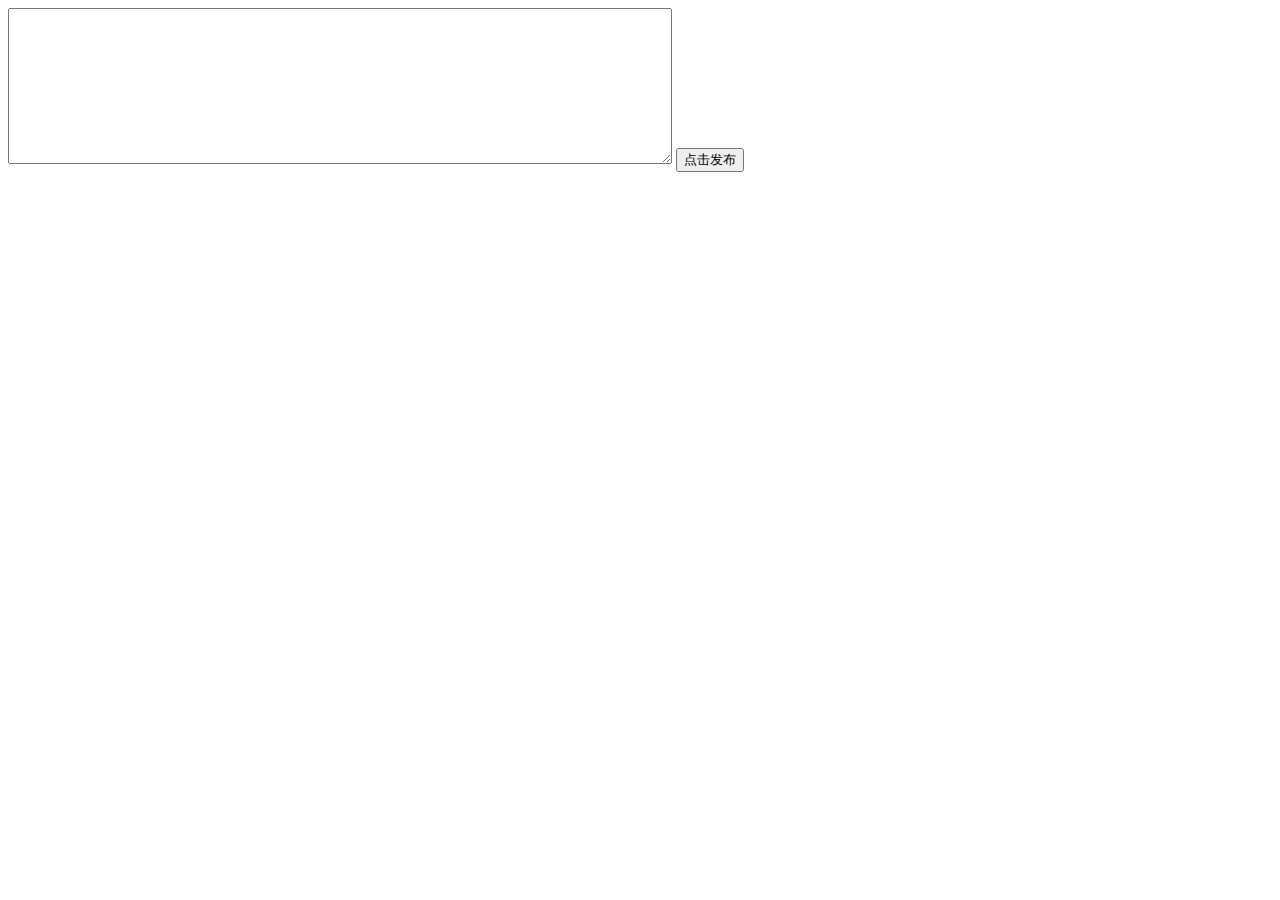
<file: level2.html>
<!DOCTYPE html>
<html lang="en">
<head>
    <meta charset="UTF-8">
    <meta http-equiv="X-UA-Compatible" content="IE=edge">
    <meta name="viewport" content="width=device-width, initial-scale=1.0">
    <title>Document</title>
    
</head>
<body>
    <textarea name="" id="text" cols="80" rows="10"></textarea>
    <button class="post" id="btn">点击发布</button>
    <div class="list" id="show">
        <ul id="">
        </ul>
    </div>
    <script>
        window.onload = function(){
            var Text = document.getElementById("text");
            var Btn = document.getElementById("btn");
            var Show = document.getElementById("show");
            var Ul = document.createElement("ul"); //定义一个有序的列表
            Show.appendChild(Ul); 
            Btn.onclick = function(){              /* 点击留言以后，在Msg_c中添加列表，在列表中添加内容
                                                      在每一条留言后面添加一个<span>标签 使用此标签的onclick属性
                                                     */
                var TextValue = Text.value;         
                var Li = document.createElement("li");
                Li.innerHTML = TextValue ;
                var arrayLi = Ul.getElementsByTagName("li")   //判断是否是第一个留言
                if(arrayLi.length>0){
                    Ul.insertBefore(Li,arrayLi[0]);
                }else{
                    Ul.appendChild(Li);
                }
                Text.value='';
                var Span = document.getElementsByTagName("span");
                for(var i=0; i<Span.length; i++){
                    Span[i].onclick = function(){
                      Ul.removeChild(this.parentNode);
                    }
                }
            }
        }
        /*var concent = document.getElementById('concent');
        var show = document.getElementById('show');
        function post() {
            var li = document.createElement('li');
            li.innerHTML = concent.value;
            show.appendChild(li);
            concent.value = '';
        }*/
    </script>    
</body>
</html>
</file>
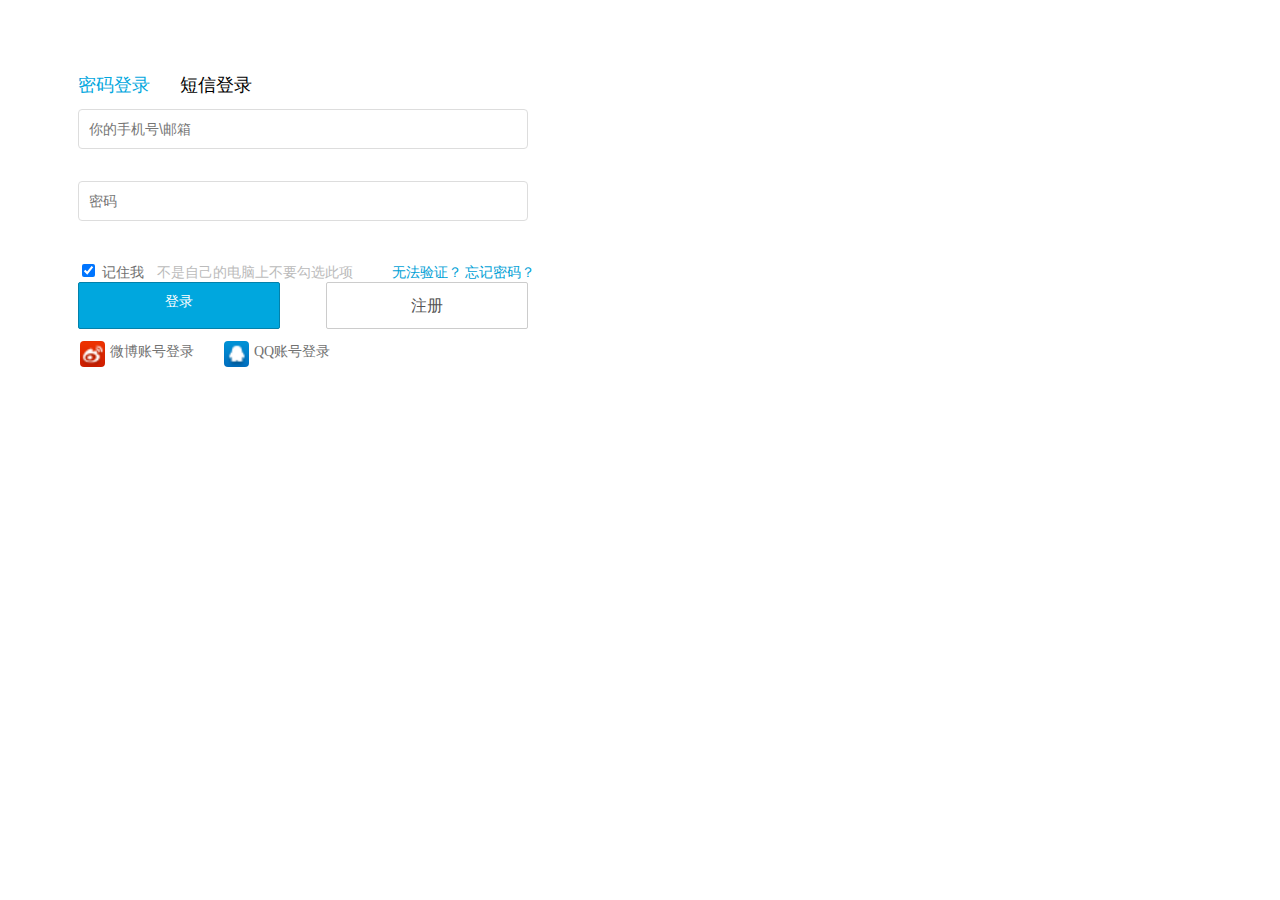
<file: work1/level1.html>
<!DOCTYPE html>
<html lang="en">
<head>
    <meta charset="UTF-8">
    <meta name="viewport" content="width=device-width, initial-scale=1.0">
    <title>哔哩哔哩 (゜-゜)つロ 干杯~-bilibili</title> 
    <link rel="stylesheet" href="style1.css" type="text/CSS" charset="UTF-8">
</head>
<body>
    <div class="login">
        <div class="box1">
            <span class="way1">密码登录</span>
            <span class="way2">短信登录</span>
        </div>
        <div class="box2">
            <input type="text" id="input1" placeholder="你的手机号\邮箱">
            <div class="clear0"></div>
            <input type="password" id="input2" placeholder="密码">
        </div>
       <div class="box3">
            <li>
                <input type="checkbox" value="记住我" class="remember" checked="checked">
                <span style="color: #717171;cursor:pointer;">记住我</span>
                <span style="color: #bbbbbb; margin-left: 10px; cursor: pointer;">不是自己的电脑上不要勾选此项</span>
            </li>
            <li>
                <a  class="notcheck" href="//www.bilibili.com/blackboard/help.html#%E8%B4%A6%E5%8F%B7%E7%9B%B8%E5%85%B3" target="_blank">无法验证？</a>
                <a  class="forget" href="//passport.bilibili.com/register/findpassword.html#/verify?gourl=https://www.bilibili.com/"  target="_blank">忘记密码？</a>
            </li>  
        <div class="box4">
            <a class="submit1" href="https://passport.bilibili.com/login">登录</a>
            <a class="submit2" href="https://passport.bilibili.com/register/phone.html#/phone">注册</a>
        </div>
        <div class="box5">
            <img src="./切片01.png" alt="" style="border-radius: 4px;  display: inline-block; width: 25px; margin-left: -12px;">
            <a class="weibo" href="https://api.weibo.com/oauth2/authorize?client_id=2841902482&redirect_uri=https%3A%2F%2Fpassport.bilibili.com%2Flogin%2Fsnsback%3Fsns%3Dweibo%26state%3Dcbd07a70677e11ebb451aefe5852df68&scope=email###">
            微博账号登录
            </a>
            <img src="./切片02.png" alt="" style="border-radius: 4px; display: inline-block; width: 25px;margin-left: 30px;">
            <a class="qq" href="https://graph.qq.com/oauth2.0/show?which=Login&display=pc&response_type=code&state=authorize&client_id=101135748&redirect_uri=https%3A%2F%2Fpassport.bilibili.com%2Flogin%2Fsnsback%3Fsns%3Dqq%26%26state%3Dcbd07a70677e11ebb451aefe5852df68&scope=do_like,get_user_info,get_simple_userinfo,get_vip_info,get_vip_rich_info,add_one_blog,list_album,upload_pic,add_album,list_photo,get_info,add_t,del_t,add_pic_t,get_repost_list,get_other_info,get_fanslist,get_idollist,add_idol,del_idol,get_tenpay_addr">
            QQ账号登录 
            </a>
        </div>
    </div>
</body>
</html>
</file>
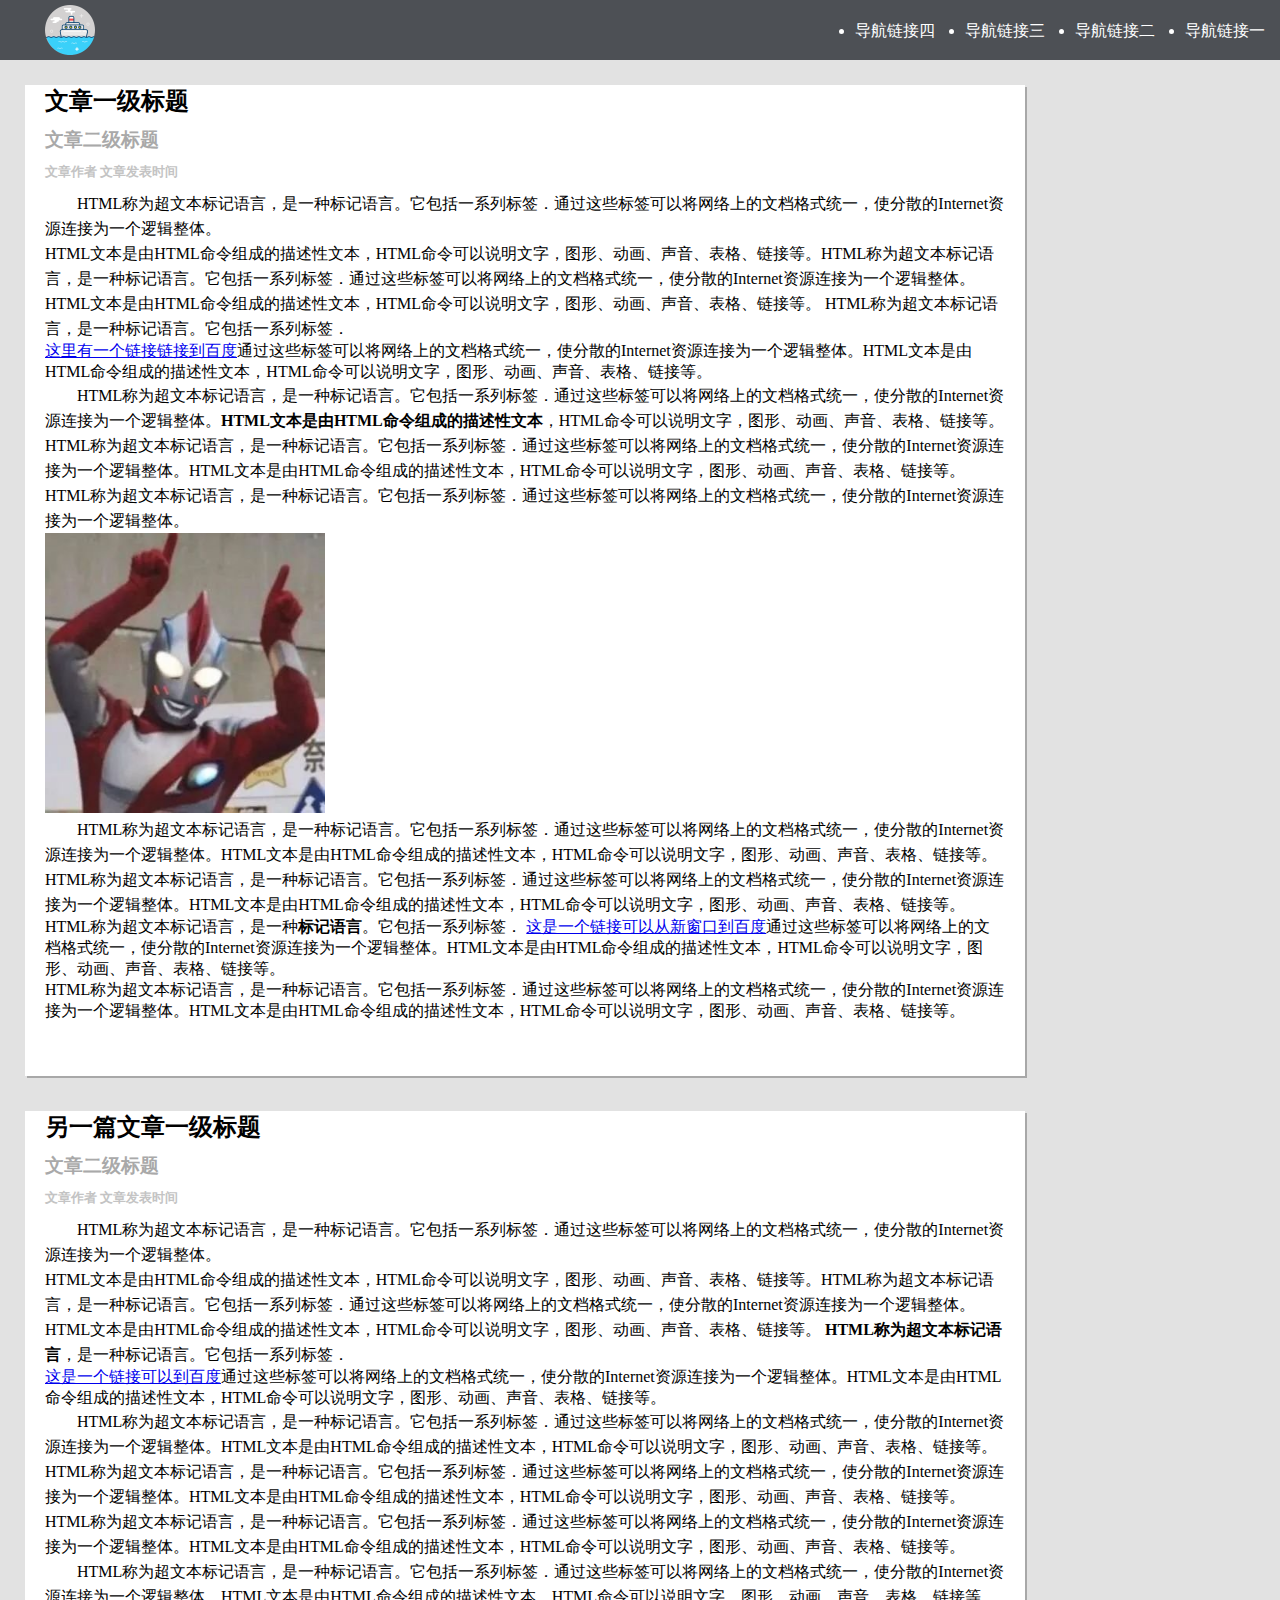
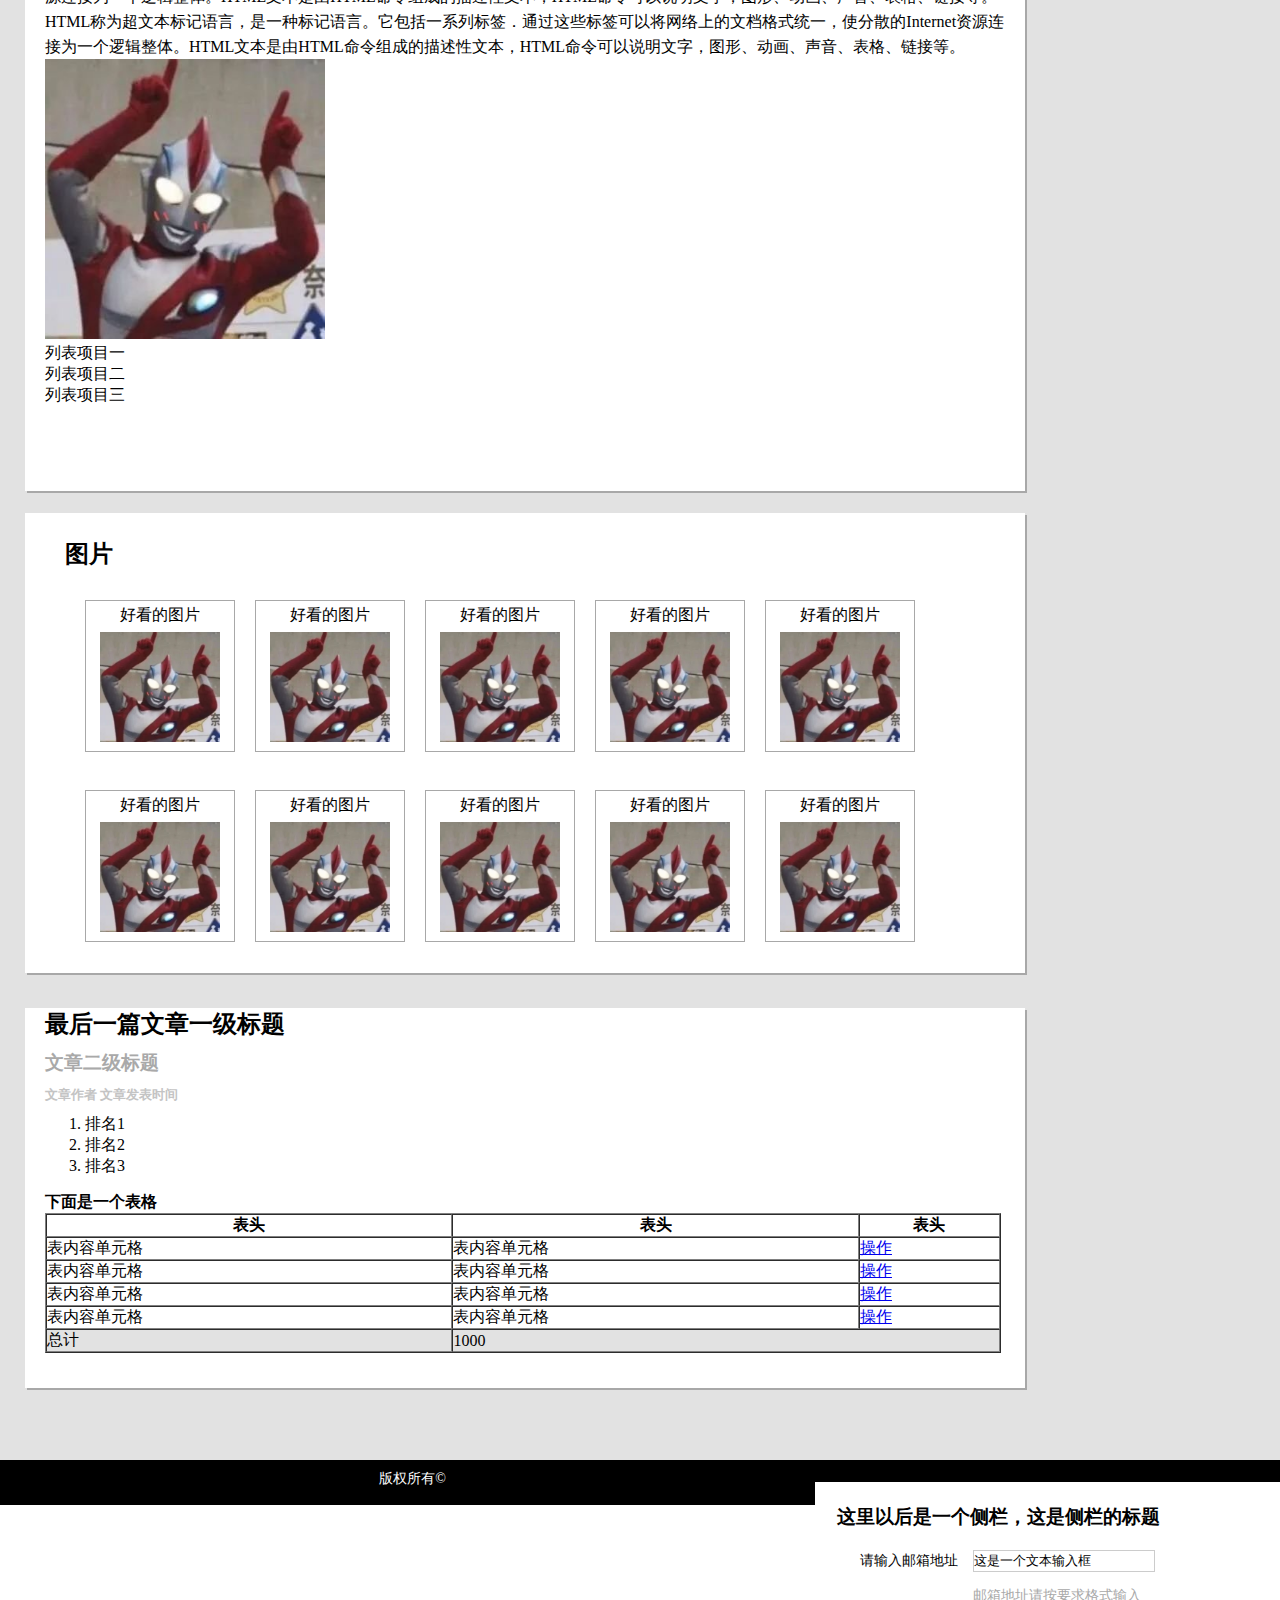
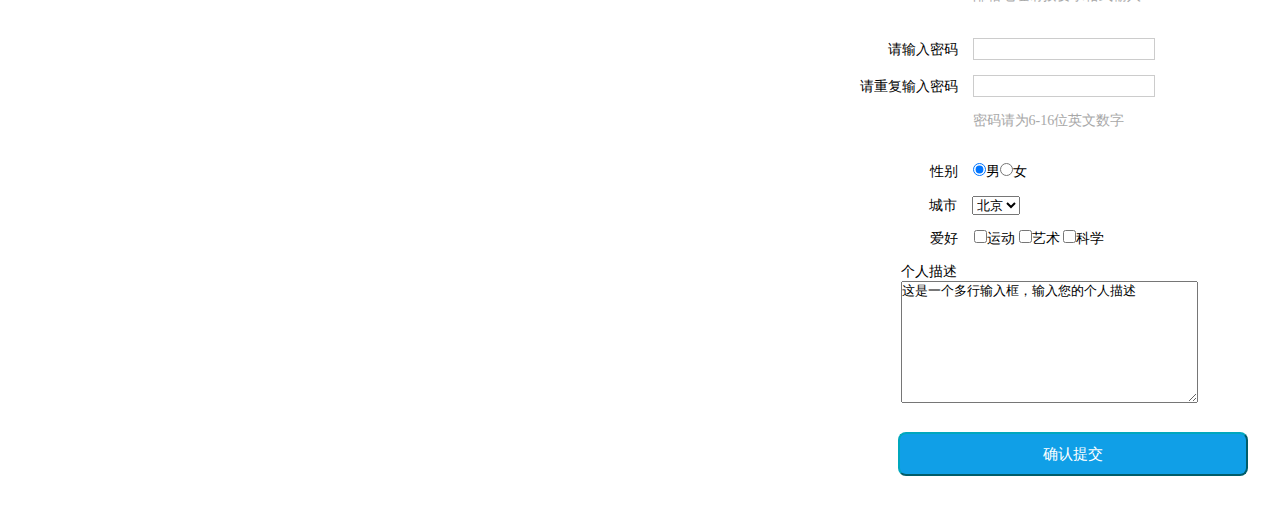
<file: work1/level2.html>
<!DOCTYPE html>
<html lang="en">
<head>
    <meta charset="UTF-8">
    <meta http-equiv="X-UA-Compatible" content="IE=edge">
    <meta name="viewport" content="width=device-width, initial-scale=1.0">
    <title>Document</title>
    <link rel="stylesheet" href="style2.css" type="text/CSS" charset="UTF-8">
</head>
<body>
    <div class="nav">
        <ul style="float: right;padding-top: 20px; color: white;">
            <a href="#"><li>导航链接一</li></a>
            <a href="#"><li>导航链接二</li></a>
            <a href="#"><li>导航链接三</li></a>
            <a href="#"><li>导航链接四</li></a>
        </ul>
        <div class="logo">
            <img src="boat.png" alt="" style="width: 50px; padding: 5px;padding-left: 45px;">
        </div>   
    </div>
    <div class="body">
        <div class="left">
            <div class="left1">
                <div class="in1">
                    <h2 style="margin-top: 35px;  margin-bottom: 10px;">文章一级标题</h2>
                    <h3 style="margin:10px 0; color: darkgrey;">文章二级标题</h3>
                    <h5 style="color: rgb(196, 196, 196);margin: 10px 0;">文章作者  文章发表时间</h5>
                    <p style="text-indent: 2em;line-height: 25px;">
                        HTML称为超文本标记语言，是一种标记语言。它包括一系列标签．通过这些标签可以将网络上的文档格式统一，使分散的Internet资源连接为一个逻辑整体。
                    <p style="line-height: 25px;">HTML文本是由HTML命令组成的描述性文本，HTML命令可以说明文字，图形、动画、声音、表格、链接等。HTML称为超文本标记语言，是一种标记语言。它包括一系列标签．通过这些标签可以将网络上的文档格式统一，使分散的Internet资源连接为一个逻辑整体。HTML文本是由HTML命令组成的描述性文本，HTML命令可以说明文字，图形、动画、声音、表格、链接等。
                        HTML称为超文本标记语言，是一种标记语言。它包括一系列标签．</p>
                    <a href="https://www.baidu.com/index.php?tn=monline_3_dg" target="_self">这里有一个链接链接到百度</a>通过这些标签可以将网络上的文档格式统一，使分散的Internet资源连接为一个逻辑整体。HTML文本是由HTML命令组成的描述性文本，HTML命令可以说明文字，图形、动画、声音、表格、链接等。
                    </p>
                    <p style="text-indent: 2em;line-height: 25px;">
                        HTML称为超文本标记语言，是一种标记语言。它包括一系列标签．通过这些标签可以将网络上的文档格式统一，使分散的Internet资源连接为一个逻辑整体。<strong>HTML文本是由HTML命令组成的描述性文本</strong>，HTML命令可以说明文字，图形、动画、声音、表格、链接等。
                        HTML称为超文本标记语言，是一种标记语言。它包括一系列标签．通过这些标签可以将网络上的文档格式统一，使分散的Internet资源连接为一个逻辑整体。HTML文本是由HTML命令组成的描述性文本，HTML命令可以说明文字，图形、动画、声音、表格、链接等。
                        HTML称为超文本标记语言，是一种标记语言。它包括一系列标签．通过这些标签可以将网络上的文档格式统一，使分散的Internet资源连接为一个逻辑整体。
                    </p>
                    <img src="aoteman.png" ult="" style="width:280px">
                    <p style="text-indent: 2em;line-height: 25px;">
                        HTML称为超文本标记语言，是一种标记语言。它包括一系列标签．通过这些标签可以将网络上的文档格式统一，使分散的Internet资源连接为一个逻辑整体。HTML文本是由HTML命令组成的描述性文本，HTML命令可以说明文字，图形、动画、声音、表格、链接等。
                        HTML称为超文本标记语言，是一种标记语言。它包括一系列标签．通过这些标签可以将网络上的文档格式统一，使分散的Internet资源连接为一个逻辑整体。HTML文本是由HTML命令组成的描述性文本，HTML命令可以说明文字，图形、动画、声音、表格、链接等。
                    <p>HTML称为超文本标记语言，是一种<strong>标记语言</strong>。它包括一系列标签．
                        <a href="https://www.baidu.com/index.php?tn=monline_3_dg" target="_blank">这是一个链接可以从新窗口到百度</a>通过这些标签可以将网络上的文档格式统一，使分散的Internet资源连接为一个逻辑整体。HTML文本是由HTML命令组成的描述性文本，HTML命令可以说明文字，图形、动画、声音、表格、链接等。</p>
                        HTML称为超文本标记语言，是一种标记语言。它包括一系列标签．通过这些标签可以将网络上的文档格式统一，使分散的Internet资源连接为一个逻辑整体。HTML文本是由HTML命令组成的描述性文本，HTML命令可以说明文字，图形、动画、声音、表格、链接等。
                    </p>
                </div>                
            </div>
            <div class="left2">
                <div class="in2">
                    <h2 style="margin-top: 35px;  margin-bottom: 10px;">另一篇文章一级标题</h2>
                    <h3 style="margin:10px 0; color: darkgrey;">文章二级标题</h3>
                    <h5 style="color: rgb(196, 196, 196);margin: 10px 0;">文章作者  文章发表时间</h5>
                    <p style="text-indent: 2em;line-height: 25px;">
                        HTML称为超文本标记语言，是一种标记语言。它包括一系列标签．通过这些标签可以将网络上的文档格式统一，使分散的Internet资源连接为一个逻辑整体。
                        <p style="line-height: 25px;">HTML文本是由HTML命令组成的描述性文本，HTML命令可以说明文字，图形、动画、声音、表格、链接等。HTML称为超文本标记语言，是一种标记语言。它包括一系列标签．通过这些标签可以将网络上的文档格式统一，使分散的Internet资源连接为一个逻辑整体。HTML文本是由HTML命令组成的描述性文本，HTML命令可以说明文字，图形、动画、声音、表格、链接等。
                            <strong>HTML称为超文本标记语言</strong>，是一种标记语言。它包括一系列标签．</p>
                        <a href="https://www.baidu.com/index.php?tn=monline_3_dg" target="_self">这是一个链接可以到百度</a>通过这些标签可以将网络上的文档格式统一，使分散的Internet资源连接为一个逻辑整体。HTML文本是由HTML命令组成的描述性文本，HTML命令可以说明文字，图形、动画、声音、表格、链接等。
                    </p>
                    <p style="text-indent: 2em;line-height: 25px;">
                        HTML称为超文本标记语言，是一种标记语言。它包括一系列标签．通过这些标签可以将网络上的文档格式统一，使分散的Internet资源连接为一个逻辑整体。HTML文本是由HTML命令组成的描述性文本，HTML命令可以说明文字，图形、动画、声音、表格、链接等。
                        HTML称为超文本标记语言，是一种标记语言。它包括一系列标签．通过这些标签可以将网络上的文档格式统一，使分散的Internet资源连接为一个逻辑整体。HTML文本是由HTML命令组成的描述性文本，HTML命令可以说明文字，图形、动画、声音、表格、链接等。
                        HTML称为超文本标记语言，是一种标记语言。它包括一系列标签．通过这些标签可以将网络上的文档格式统一，使分散的Internet资源连接为一个逻辑整体。HTML文本是由HTML命令组成的描述性文本，HTML命令可以说明文字，图形、动画、声音、表格、链接等。
                    </p>
                    <p style="text-indent: 2em;line-height: 25px;">
                        HTML称为超文本标记语言，是一种标记语言。它包括一系列标签．通过这些标签可以将网络上的文档格式统一，使分散的Internet资源连接为一个逻辑整体。HTML文本是由HTML命令组成的描述性文本，HTML命令可以说明文字，图形、动画、声音、表格、链接等。
                        HTML称为超文本标记语言，是一种标记语言。它包括一系列标签．通过这些标签可以将网络上的文档格式统一，使分散的Internet资源连接为一个逻辑整体。HTML文本是由HTML命令组成的描述性文本，HTML命令可以说明文字，图形、动画、声音、表格、链接等。
                    </p>
                    <img src="aoteman.png" ult="" style="width:280px">
                    <ul style="list-style: none;">
                        <li>列表项目一</li>
                        <li>列表项目二</li>
                        <li>列表项目三</li>
                    </ul>
                </div>
            </div>
            <div class="left3">
                <div class="in3">
                    <h2 style="margin: 20px; padding-top: 25px;">图片</h2>
                    <ul class="father">
                        <li>
                            <span>好看的图片</span>
                            <img src="aoteman.png" ult="">
                        </li>
                        <li>
                            <span>好看的图片</span>
                            <img src="aoteman.png" ult="">
                        </li>
                        <li>
                            <span>好看的图片</span>
                            <img src="aoteman.png" ult="">
                        </li>
                        <li>
                            <span>好看的图片</span>
                            <img src="aoteman.png" ult="">
                        </li>
                        <li>
                            <span>好看的图片</span>
                            <img src="aoteman.png" ult="">
                        </li>
                        <li>
                            <span>好看的图片</span>
                            <img src="aoteman.png" ult="">
                        </li>
                        <li>
                            <span>好看的图片</span>
                            <img src="aoteman.png" ult="">
                        </li>
                        <li>
                            <span>好看的图片</span>
                            <img src="aoteman.png" ult="">
                        </li>
                        <li>
                            <span>好看的图片</span>
                            <img src="aoteman.png" ult="">
                        </li>
                        <li>
                            <span>好看的图片</span>
                            <img src="aoteman.png" ult="">
                        </li>
                    </ul>
                </div>

            </div>
            <div class="left4">
                <div class="in4">
                    <h2 style="margin-top: 35px;  margin-bottom: 10px;">最后一篇文章一级标题</h2>
                    <h3 style="margin:10px 0; color: darkgrey;">文章二级标题</h3>
                    <h5 style="color: rgb(196, 196, 196);margin: 10px 0;">文章作者  文章发表时间</h5>
                    <ol style="margin-bottom: 15px;">
                        <li>排名1</li>
                        <li>排名2</li>
                        <li>排名3</li>
                    </ol>
                    <h4>下面是一个表格</h4>
                    <table border="1" cellspacing="0" width="956px" height="100px">
                        <thead><tr><th>表头</th><th>表头</th><th>表头</th></tr></thead>
                        <tbody>
                            <tr><td>表内容单元格</td><td>表内容单元格</td><td><a href="#">操作</a></td></tr>
                            <tr><td>表内容单元格</td><td>表内容单元格</td><td><a href="#">操作</a></td></tr>
                            <tr><td>表内容单元格</td><td>表内容单元格</td><td><a href="#">操作</a></td></tr>
                            <tr><td>表内容单元格</td><td>表内容单元格</td><td><a href="#">操作</a></td></tr>
                            <tr style="background-color:  rgb(226, 226, 226); "><td>总计</td><td colspan="2">1000</td></tr>
                        </tbody>
                    </table>
                </div>
            </div>
        </div>
        <div class="right">
            <div class="register">
                <h3>这里以后是一个侧栏，这是侧栏的标题</h3>
                <div class="register_form">
                   
                    <ul style="list-style: none;">
                        <li><label class="label1"for="">请输入邮箱地址</label><input class="input1" type="text" value="这是一个文本输入框"></li>
                        <li class="geshi"><span >邮箱地址请按要求格式输入</span></li>
                        <li><label class="label2" for="">请输入密码</label><input class="input2" type="password" ></li>
                        <li><label class="label3" for="">请重复输入密码</label><input class="input3" type="password" ></li>
                        <li class="mima"><span >密码请为6-16位英文数字</span></li>
                        <li>
                            <label class="label4"for="">性别</label><input  style="padding-left: 15px;"type="radio" checked="checked" name="sex">男<input type="radio" name="sex">女
                        </li>
                        <li>
                            <form style="padding-left: 91px;">
                                <span style="padding-right: 12px;">城市</span>
                                <select>
                                    <option>新疆</option>
                                    <option selected="selected">北京</option>
                                    <option>上海</option>
                                    <option>重庆</option>
                                    <option>辽宁</option>
                                </select>
                            </form>
                        </li>
                        <li>
                            <label class="label5"for="">爱好</label>
                            <input type="checkbox" style="margin-left: 2px;">运动
                            <input type="checkbox">艺术
                            <input type="checkbox">科学
                        </li>
                        <li>
                            <form style="padding-left: 63px;">
                                <span style="vertical-align: top;padding-right: 12px;">个人描述</span>
                                <textarea name="" id="" cols="35" rows="8">这是一个多行输入框，输入您的个人描述</textarea>
                            </form>
                        </li>
                        <li>
                            <input type="submit" value="确认提交" class="btn">
                        </li>
                    </ul>
               
                </div>
            </div>
           
        </div>
    </div>
    <div class="footer">
        <p style="font-size: 14px; color: white;  text-align: center;padding: 10px; ">版权所有©</p>
    </div>  
</body>
</html>
</file>
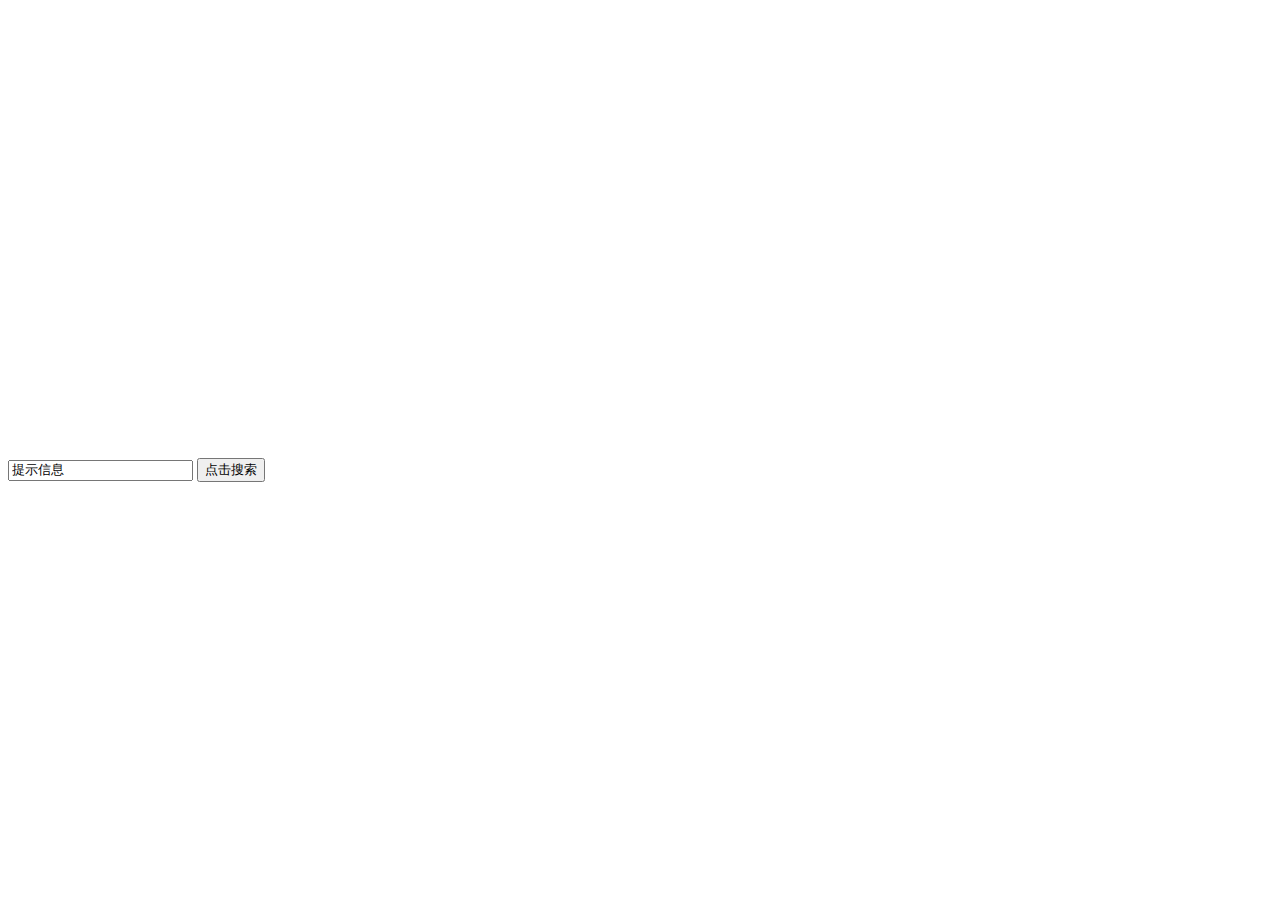
<file: work6/level0.html>
<!DOCTYPE html>
<html lang="en">
<head>
    <meta charset="UTF-8">
    <meta http-equiv="X-UA-Compatible" content="IE=edge">
    <meta name="viewport" content="width=device-width, initial-scale=1.0">
    <title>歌单</title>
    <link rel="stylesheet" href="style.css" type="text/CSS" charset="UTF-8">
</head>
<body>
    <ul >
        <li ></li>
        <li ></li>
        <li ></li>
        <li ></li>
        <li ></li>
        <li ></li>
        <li ></li>
        <li ></li>
    </ul>


    <input class="search" type="text" value="提示信息">
    <button>点击搜索</button>
    <script>
        //var ul = document.querySelector("ul")
        var li = document.querySelectorAll("li")
        const xhr = new XMLHttpRequest();
        xhr.open('GET','http://musicapi.leanapp.cn/personalized?limit=8',true);
        xhr.send()
        xhr.onreadystatechange = () => {
            if(xhr.readyState === 4){
                if((xhr.status >= 200 && xhr.status < 300)||xhr.status == 304){
                    const res = JSON.parse(xhr.response)
                    Dealing(res.result)
                   }
                }
            }
        function Dealing(res){
            for(var i=0;i<li.length;i++){
                //console.log(res[i])
                let div_pre = document.createElement("div")
                li[i].appendChild(div_pre)
                div_pre.setAttribute("class","pre")

                let a = document.createElement("a")
                div_pre.appendChild(a)
                let img = document.createElement("img")
                a.appendChild(img)

                let p=document.createElement("p")
                p.setAttribute("class","text")
                li[i].appendChild(p)

                let a_rev = document.createElement("a")
                p.appendChild(a_rev)
                img.src = res[i].picUrl;
                a_rev.innerHTML = a.title = res[i].name;
                a_rev.href = a.href = "https://music.163.com/#/playlist?id="+res[i].id
            }
        }
        /*const btn = document.getElementsByTagName('button')[0]
        btn.onclick = function(){
            //console.log('test')
            const x = new XMLHttpRequest()
            x.open('GET','http://musicapi.leanapp.cn/search')
            x.send()
            x.onreadystatechange = () =>{
                if(x.readyState === 4){
                if((x.status >= 200 && x.status < 300)||x.status == 304){
                    const finding = JSON.parse(x.response)
                    
                    
                   }
                }
            }
        }*/
    </script>
</body>
</html>
</file>
<file: work1/style1.css>
.login{
    position: relative;
    padding-top: 65px;
    padding-left: 35px;
    box-sizing: border-box;
    width: 520px;
}
.box1{
    display:flex;
    align-items: center;
    margin-bottom: 12px;
    padding-left:35px;
    cursor: pointer;
}
.way1{
    color: #02a7de;
    font-size: 18px;
    margin-right: 30px;
}
.way2{
    font-size: 18px;
}
.box2{
   margin-bottom:30px ;
   padding-left: 35px;
}
#input1{
    box-sizing: border-box;
    width: 100%;
    border:1px solid #ddd;
    border-radius: 4px;
    color:#eeeeee;
    font-size: 14px;
    padding: 10px;
    height: 40px;
    vertical-align: middle;
}
.clear0{
    display: block;
    clear: both;
    margin: 6px;
    margin-right: 0px;
    min-height: 20px;
    line-height: 20px;
    padding: 0pz;
}
#input2{
    box-sizing: border-box;
    width: 100%;
    border:1px solid #ddd;
    border-radius:4px;
    color: #eeeeee;
    font-size: 14px;
    padding: 10px;
    height: 40px;
    vertical-align: middle;
    margin-bottom: 10px;
}

.box3{
    width: 500px;
    font-size: 14px;
    align-items: center;
    margin-bottom: 12px 0;
    cursor: pointer;
    padding-left: 35px;
    cursor: pointer;
}
.box3 li{
    width: 500px;
    list-style: none;
    display: inline;
}
.notcheck{
    font-size: 14px;
    margin-left: 35px;
    text-decoration: none;
    color: #00a1d6;
}
.forget{
    font-size: 14px;
    text-decoration: none;
    color: #00a1d6;
}
.box4{
    display: flex;
    width: 450px;
    justify-content: space-between;
}
.submit1{
    
    width: 200px;
    text-decoration: none;
    background-color: #00a7de;
    border: 1px solid #0381aa;
    color: #fff;
    border-radius: 2px;
    font-size: 14px;
    line-height: 38px;
    text-align:center;
    cursor:pointer;
}
.submit2{
    width: 200px;
    text-decoration: none;
    border: 1px solid #ccc;
    color: #555;
    border-radius: 2px;
    font-size: 16px;
    line-height:45px;
    text-align:center;
    cursor:pointer;
}
.box5{
    display: flex;
    position: relative;
    margin-left: 2px;
    padding: 12px;
    padding-right: 0px;
    font-size: 14px;
}
.weibo{
    
    align-items: center;
    margin-top: 2px;
    margin-left: 5px;
    text-decoration: none;
    border: 0px;
    color: #717171;

}
.qq {
    margin-top: 2px;
    margin-left: 5px;
    align-items: center;
    text-decoration: none;
    border: 0px;
    color: #717171;
}
</file>
<file: work1/style2.css>
*{
    margin: 0px;
    padding: 0px;
}
.nav{
    background-color: rgb(77, 80, 85);
    height: 60px;
}
.nav a {
    display: block; 
    float: right;
    text-align: center;
    padding: 1px 15px;
    text-decoration: none;
    color: white;
}
.body{
    height: 3000px;
    background-color: rgb(226, 226, 226);
}
.left{
    background-color:  rgb(226, 226, 226);
    float: left;
    width: 1000px;
    height: 2975px;
    margin: 25px;
    margin-top: 0px;
    
}
.in1,.in2,.in3,.in4{
    margin: 20px;
}
.left1,.left2,.left3,.left4,.right{
    box-shadow:2px 2px rgb(168, 168, 168) ;
    
}
.left1{
    width: 100%;
    margin-top: -10px;
    margin-bottom: 22px;
    background-color: white;
    height: 991px;
}
.left2{
    width: 100%;
    margin-bottom: 22px;
    background-color: white;
    height:980px;
}
.left3{
    width: 100%;
    margin-bottom: 22px;
    background-color: white;
    height:460px;
}
.father{
    width: 850px;
    height: 380px;
    display: flex;
    flex-wrap: wrap;
    margin: 25px rgb(168, 168, 168) ;
    margin-left: 30px;
    justify-content: space-around;
    
}
.father li{
    list-style: none;
    flex: 145px;
    height: 150px;
    border: 1px solid rgb(168, 168, 168) ;
    display: flex;
    flex-direction: column;
    margin: 10px;
    
}
.father li span{
    padding: 4px;
    text-align: center;
}
.father li img{
    width: 120px;
    height: 110px;
    margin: 2px auto;
}
.left4{
    width: 100%;
    margin-bottom: 22px;
    background-color: white;
    height:380px;
}
.in4 li{
    margin-left: 40px;
}
.right{
    float: right;
    width: 465px;
    height: 650px;
    margin-top: 22px;
    background-color: white;
}
.register{
    margin: 22px;
}
.register_form {
    
    width: 420px;
    height: 550px;
    margin: 20px auto;
    font-size: 14px;
}
.register_form ul li{
    margin-bottom: 15px;
}
.label1,.label2,.label3,.label4{
    display: inline-block;
    text-align: right;
    width: 120px;
    padding-right: 15px;
}
.label5{
    display: inline-block;
    text-align: right;
    width: 120px;
    padding-right: 11px;
}
.input1,.input2,.input3{
    width: 180px;
    height: 20px;
    border: 1px solid #ccc;

}
.geshi,.mima{
    padding-left: 135px;
    padding-bottom: 18px;
    color: rgb(168, 168, 168);
    font-size: 14px;
}
.btn{
    margin: 10px 60px;
    width: 350px;
    font-size: 15px;
    font-weight: 550;
    color: white;
    height: 44px;
    background-color: #109fe7;
    border-radius: 8px;
    border-color: #00a7be;
}
.footer{
    height: 45px;
    background-color:black;
}
</file>
<file: work6/style.css>
*{
    margin: 0
    padding：0
}
ul {
    width: 980px;
    height: 450px;
    margin: 0 auto;
}
li {
    width: 220px;
    height: 200px;
    list-style: none;
    float: left;
    margin: 6px;
    margin-top: 13px;
}
.pre {
    width: 140px;
    height: 140px;
}

img {
    display: block;
    width: 100%;
    height: 100%;
}

a {
    color: #333;
    font-size: 14px;
    text-decoration: none;
    display: inline-block;
    width: 140px;
}
</file>
